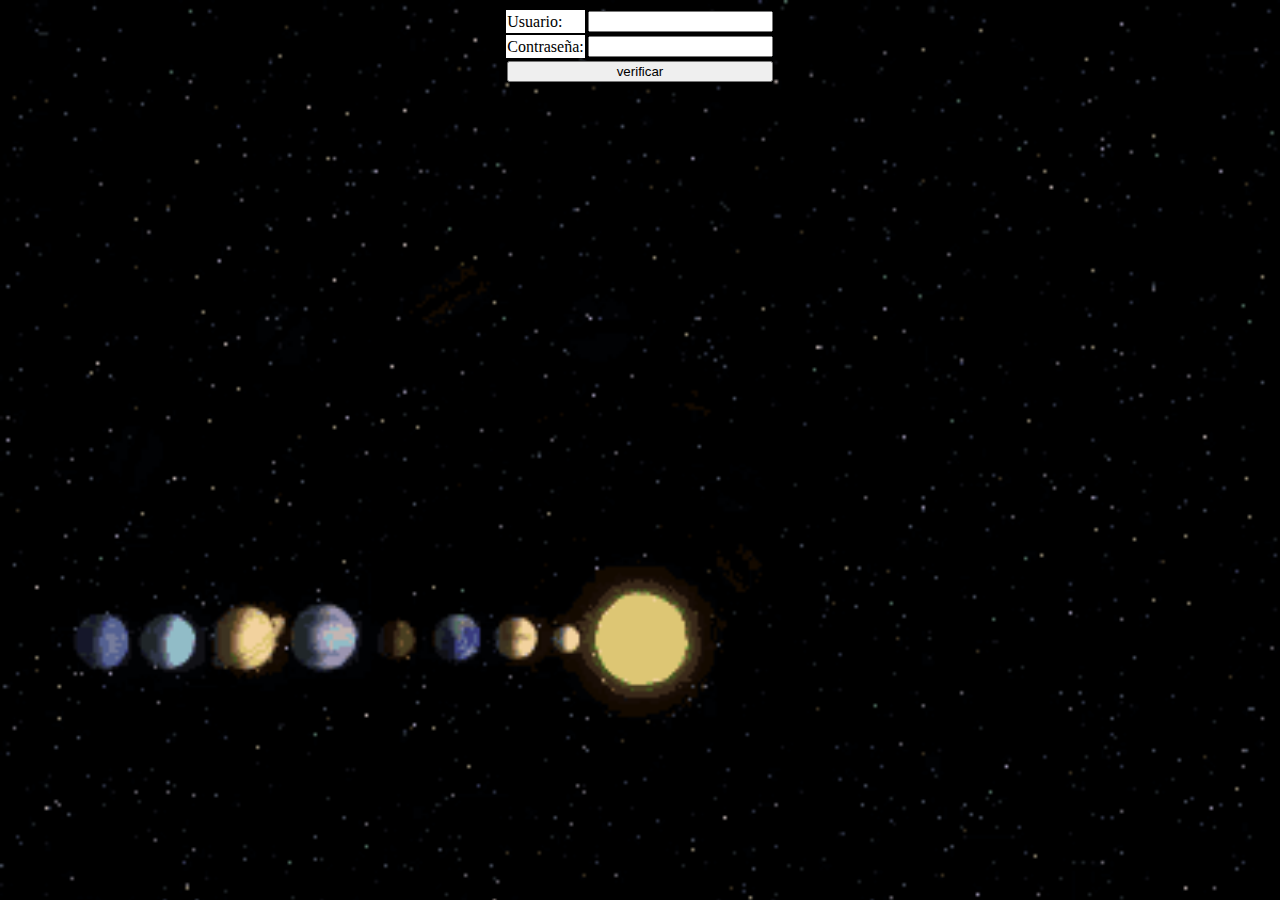
<file: index.html>
<html>
<head>
	<meta charset="utf-8">
	<title>Jose Antonio </title>
	<link rel="stylesheet" type="text/css" href="login.css">
	<script src="login.js"></script>
</head>
<body>
	<center>
		<font color="white">
		<table>
			<tr>
				<td bgcolor="white"><label>Usuario: </label></td> <td><input type="text" name="usuario" id="usuario"></td>
			</tr>
			<tr>
				<td bgcolor="white"><label>Contraseña: </label></td> <td><input type="password" name="pass" id="pass"></td>
			</tr>
			<tr>
				<td colspan="2"><input type="button" name="btnVerifivaca" id="btnVerifica" onclick="validar()" value="verificar" style = "width: 100%"> </td>
			</tr>
		</table>
	</font>
	</center>
		
</body>
</html>
</file>
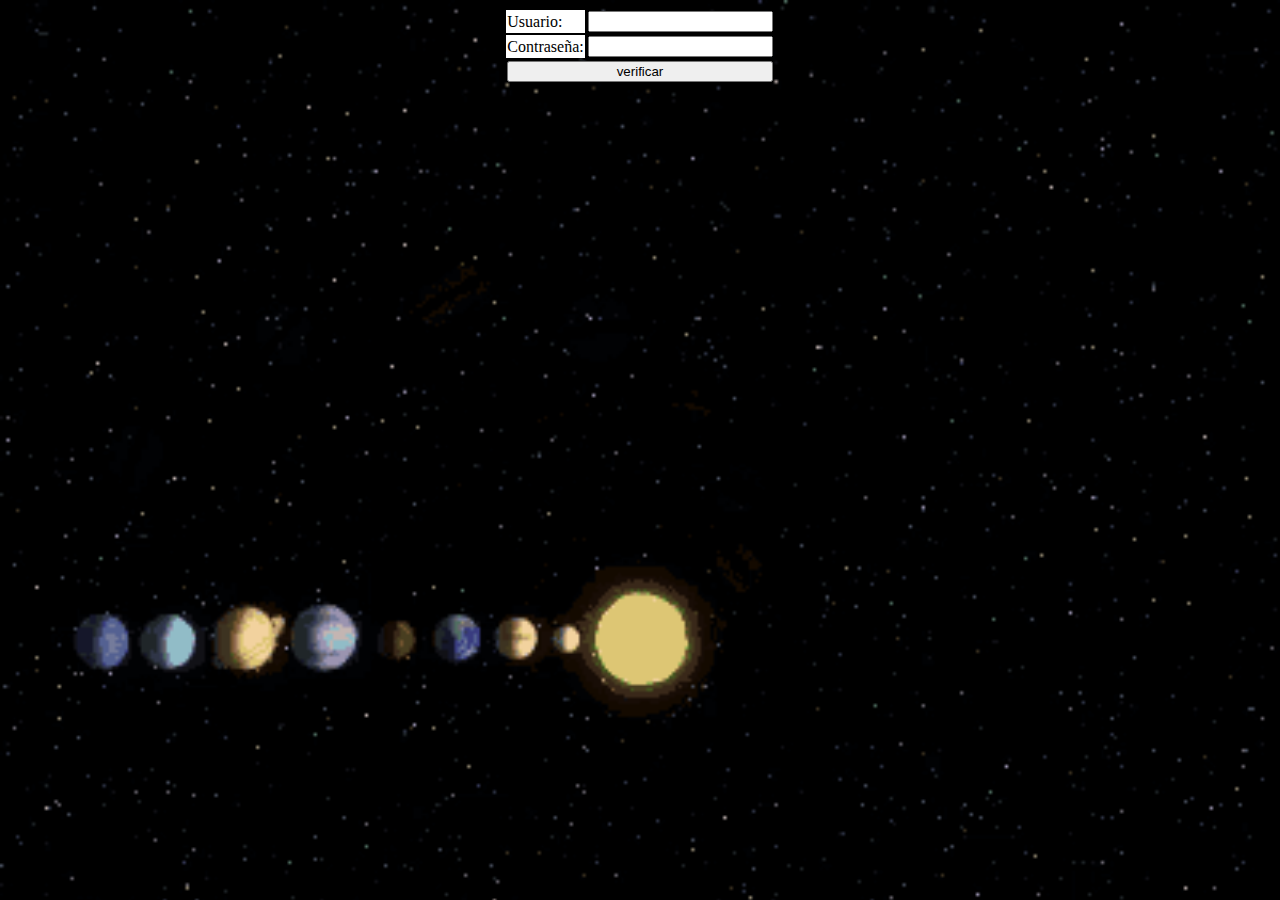
<file: LOGIN.HTML>
<html>
<head>
	<meta charset="utf-8">
	<title>Jose Antonio </title>
	<link rel="stylesheet" type="text/css" href="LOGIN.css">
	<script src="login.js"></script>
</head>
<body>
	<center>
		<font color="white">
		<table>
			<tr>
				<td bgcolor="white"><label>Usuario: </label></td> <td><input type="text" name="usuario" id="usuario"></td>
			</tr>
			<tr>
				<td bgcolor="white"><label>Contraseña: </label></td> <td><input type="password" name="pass" id="pass"></td>
			</tr>
			<tr>
				<td colspan="2"><input type="button" name="btnVerifivaca" id="btnVerifica" onclick="validar()" value="verificar" style = "width: 100%"> </td>
			</tr>
		</table>
	</font>
	</center>
		
</body>
</html>
</file>
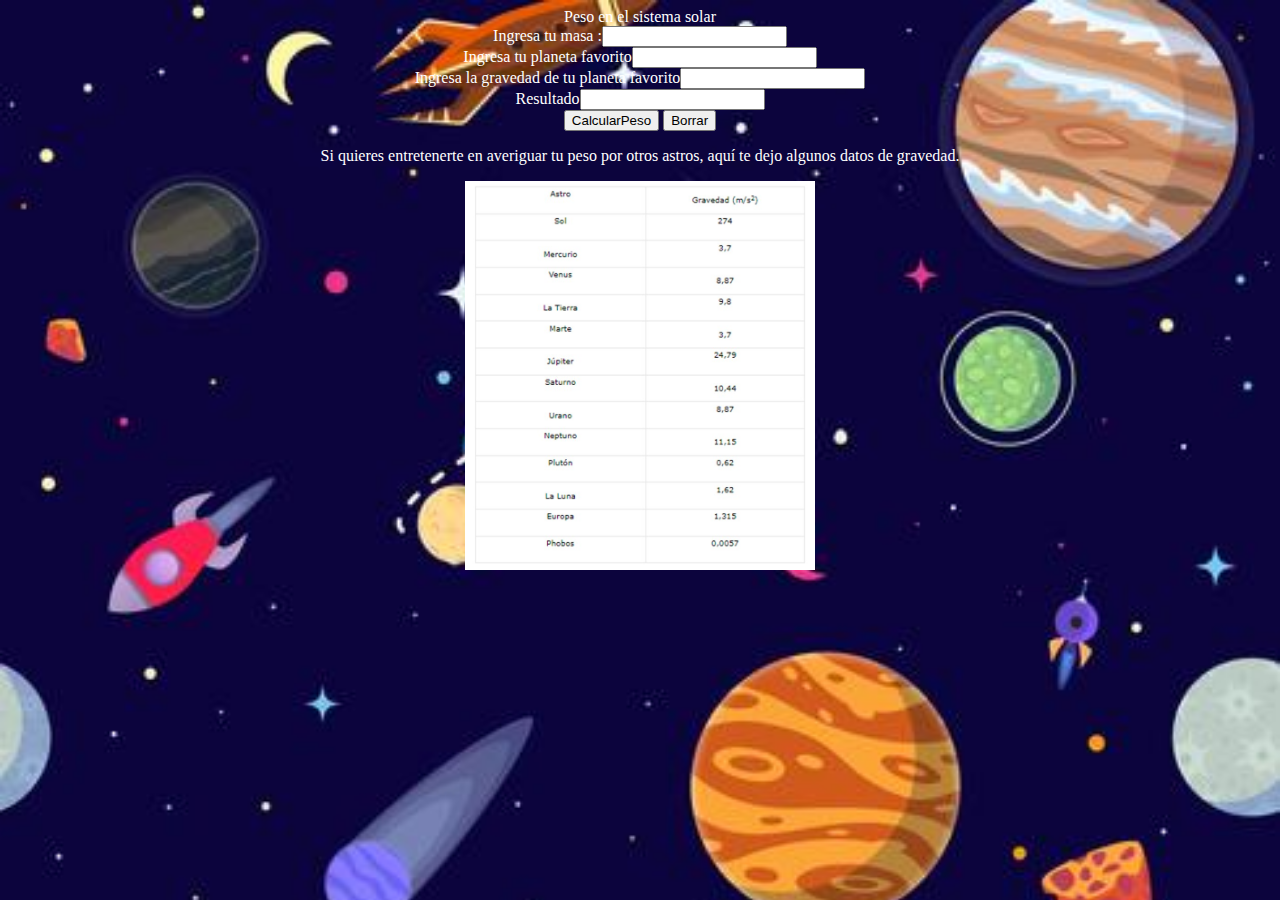
<file: PesoGalactico.html>
<!DOCTYPE>
<html>
<head>

	<title>Jose Antonio </title>
	<link rel="stylesheet" type="text/css" href="PesoGalactico.css">
	<script type="text/javascript" src="PesoGalactico.js"></script

</head>


		<center> 
			
		<font color="white">	
		<label>Peso en el sistema solar</label><br>
		<label>Ingresa tu masa :</label><input type=texto id=Masa><br>
		<label>Ingresa tu planeta favorito</label><input type=texto id=Plafav><br>
		<label>Ingresa la gravedad de tu planeta favorito</label><input type=texto id=Gra><br>
		<label>Resultado</label><input type=texto id=Res><br>
		<input onclick="CalcularPeso()" type=button value=CalcularPeso name=btnPeso>
		<input type=button onclick="Borrar()" value=Borrar name=btnBorrar>
	</form>
	

     <p> Si quieres entretenerte en averiguar tu peso por otros astros, aquí te dejo algunos datos de gravedad.</p>
    
    <img src="tapla.jpg" width="350px">

				
	</font>			
</body>
</html>
</file>
<file: login.css>
img{
	width: 50%;
}

body {
	background: url(sistema-solar.jpg);
	background-size: cover; 
}
</file>
<file: LOGIN.css>
img{
	width: 50%;
}

body {
	background: url(sistema-solar.jpg);
	background-size: cover; 
}
</file>
<file: PesoGalactico.css>
body {
	background: url(sistema.jpg);
	background-size: cover; 

}
</file>
